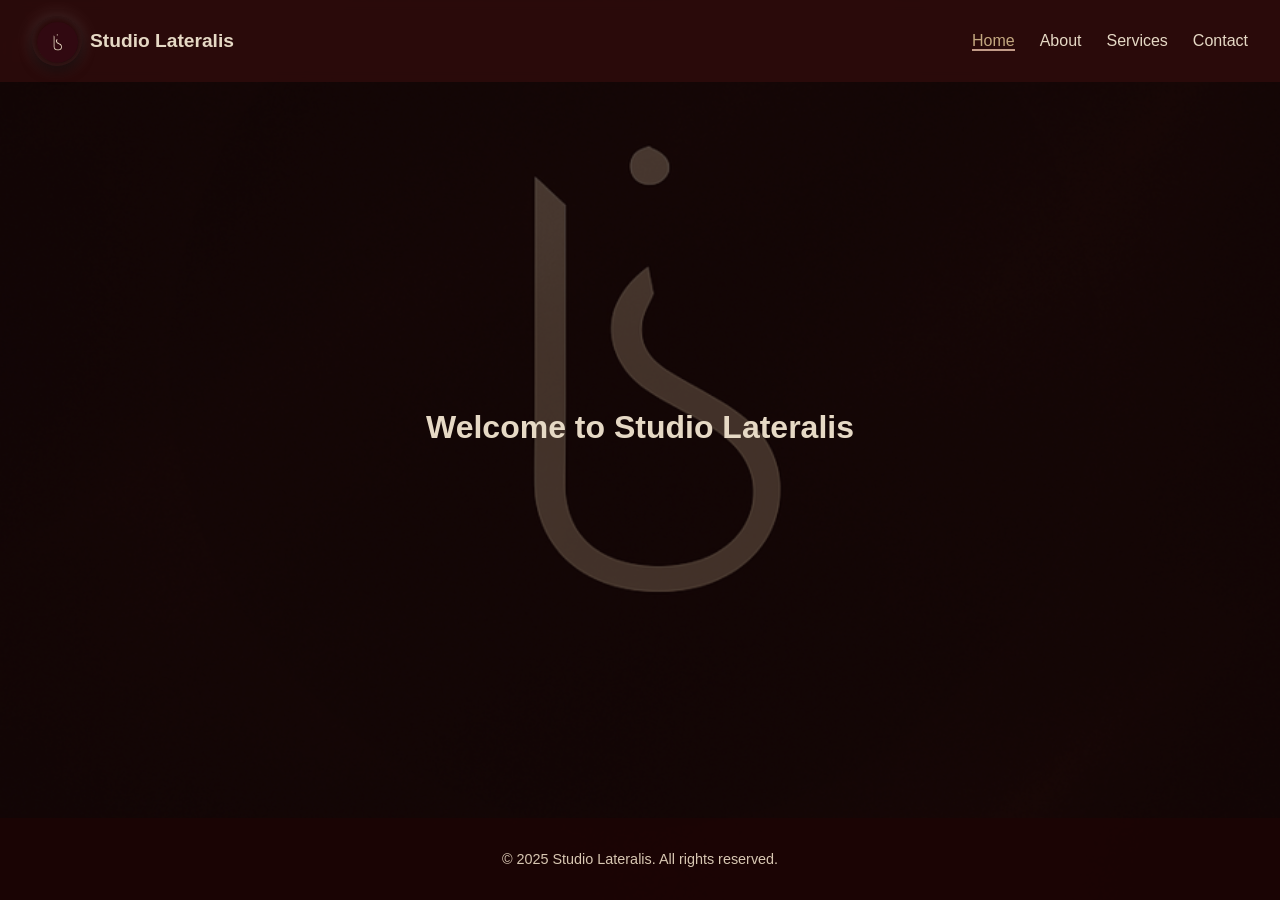
<file: index.html>
<!DOCTYPE html>
<html lang="en">
  <head>
    <meta charset="UTF-8" />
    <meta name="viewport" content="width=device-width, initial-scale=1.0" />
    <title>Studio Lateralis - Home</title>
    <link rel="stylesheet" href="/css/style.css" />
    <!-- Prevent caching of HTML -->
    <meta
      http-equiv="Cache-Control"
      content="no-cache, no-store, must-revalidate"
    />
    <meta http-equiv="Pragma" content="no-cache" />
    <meta http-equiv="Expires" content="0" />
  </head>
  <body>
    <header>
      <div class="logo-container">
        <img src="/images/logo_cropped.png" alt="Logo" class="logo" />
        <span class="brand-name">Studio Lateralis</span>
      </div>
      <nav>
        <ul>
          <li><a href="/" class="active">Home</a></li>
          <li><a href="/about/">About</a></li>
          <li><a href="/services/">Services</a></li>
          <li><a href="/contact/">Contact</a></li>
        </ul>
      </nav>
    </header>

    <main class="hero">
      <h1>Welcome to Studio Lateralis</h1>
    </main>

    <footer>
      <p>© 2025 Studio Lateralis. All rights reserved.</p>
    </footer>
    <script src="/js/main.js"></script>
  </body>
</html>
</file>
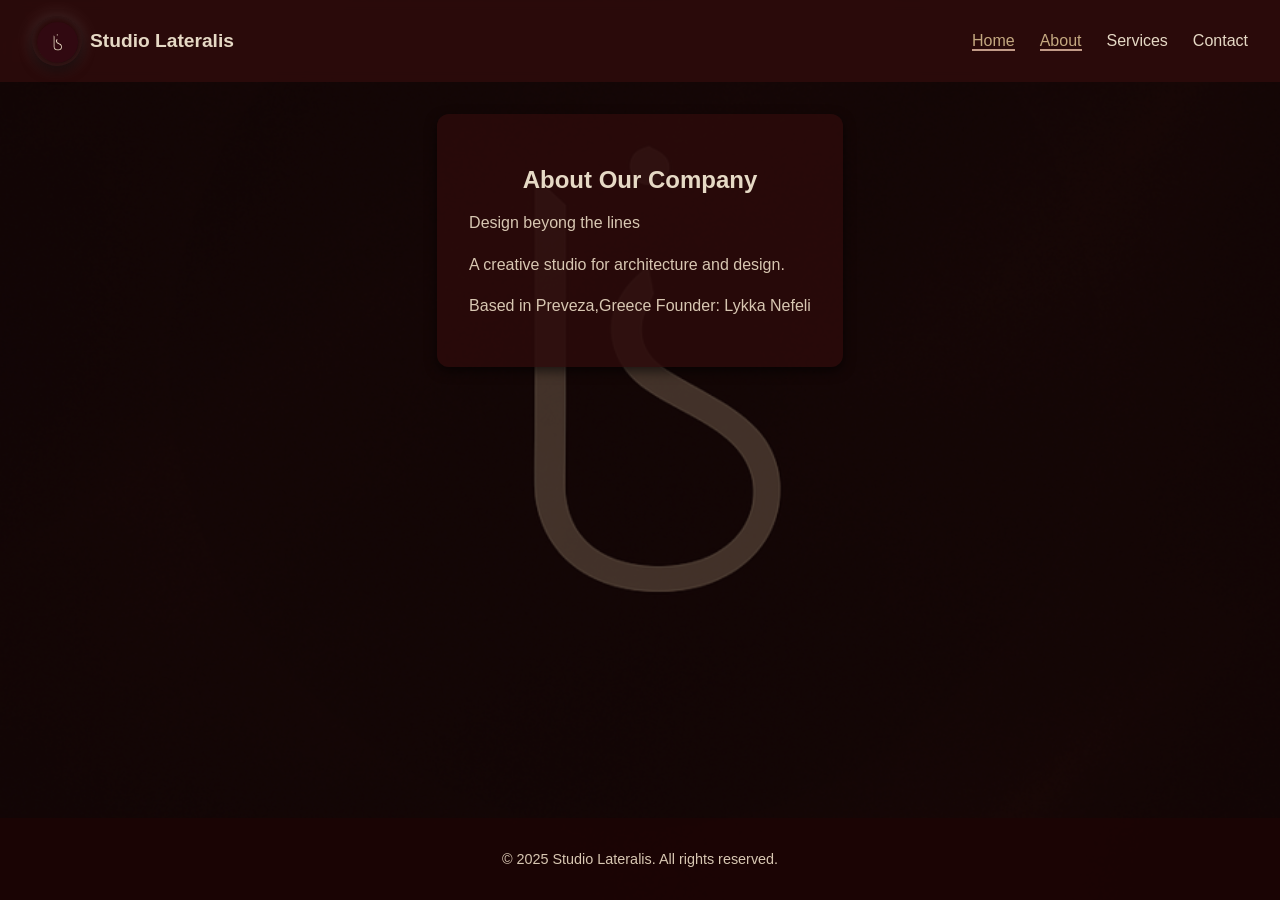
<file: about/index.html>
<!DOCTYPE html>
<html lang="en">
  <head>
    <meta charset="UTF-8" />
    <meta name="viewport" content="width=device-width, initial-scale=1.0" />
    <title>About Us - My Business</title>
    <link rel="stylesheet" href="/css/style.css" />
    <!-- Prevent caching of HTML -->
    <meta
      http-equiv="Cache-Control"
      content="no-cache, no-store, must-revalidate"
    />
    <meta http-equiv="Pragma" content="no-cache" />
    <meta http-equiv="Expires" content="0" />
  </head>
  <body>
    <header>
      <div class="logo-container">
        <img src="/images/logo_cropped.png" alt="Logo" class="logo" />
        <span class="brand-name">Studio Lateralis</span>
      </div>
      <nav>
        <ul>
          <li><a href="/">Home</a></li>
          <li><a href="/about/" class="active">About</a></li>
          <li><a href="/services/">Services</a></li>
          <li><a href="/contact/">Contact</a></li>
        </ul>
      </nav>
    </header>
    <main>
      <section class="container">
        <h2>About Our Company</h2>
        <p>Design beyong the lines</p>
        <p>A creative studio for architecture and design.</p>
        <p>Based in Preveza,Greece Founder: Lykka Nefeli</p>
      </section>
    </main>
    <footer>
      <p>© 2025 Studio Lateralis. All rights reserved.</p>
    </footer>

    <script src="/js/main.js"></script>
  </body>
</html>
</file>
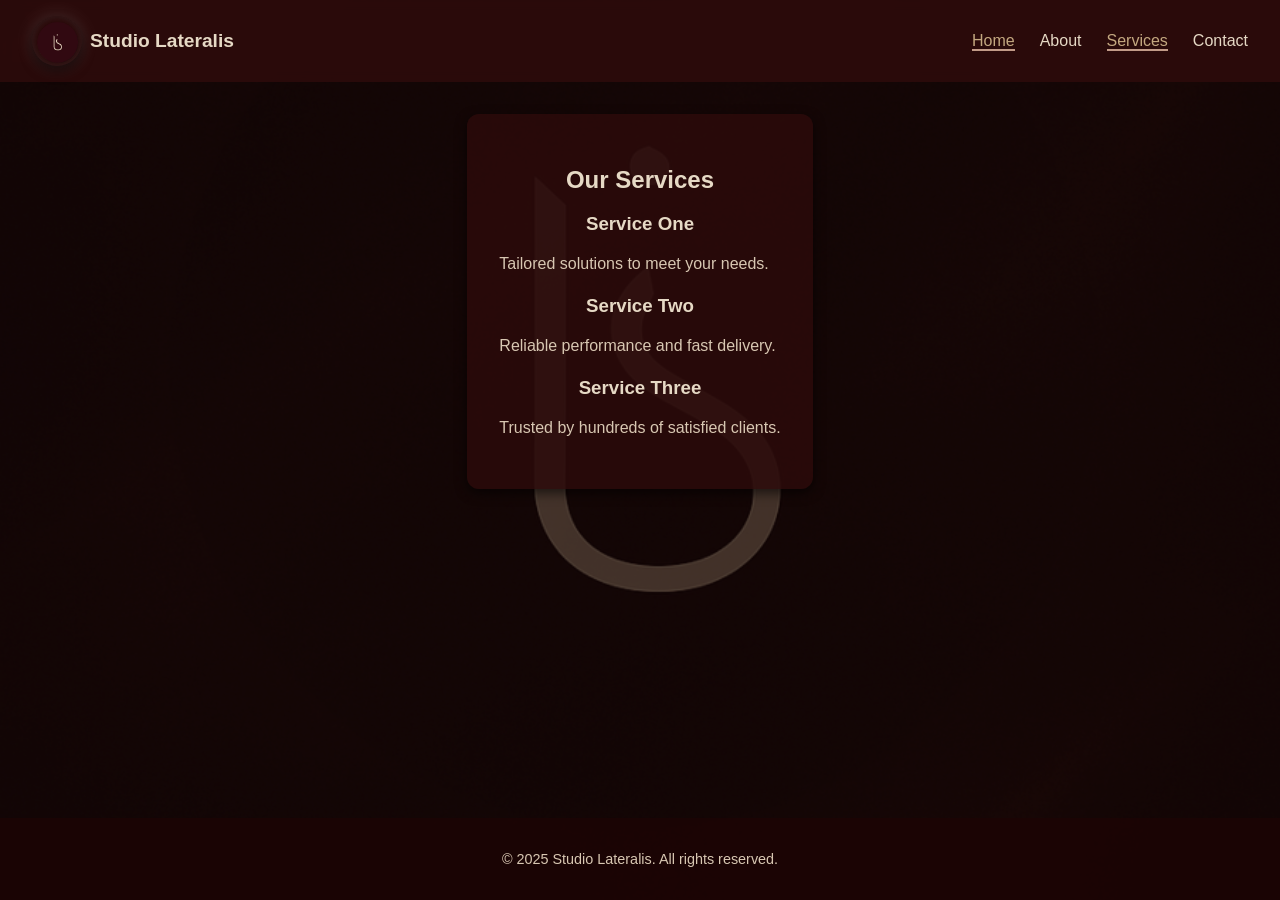
<file: services/index.html>
<!DOCTYPE html>
<html lang="en">
  <head>
    <meta charset="UTF-8" />
    <meta name="viewport" content="width=device-width, initial-scale=1.0" />
    <title>Services - My Business</title>
    <link rel="stylesheet" href="/css/style.css" />
    <!-- Prevent caching of HTML -->
    <meta
      http-equiv="Cache-Control"
      content="no-cache, no-store, must-revalidate"
    />
    <meta http-equiv="Pragma" content="no-cache" />
    <meta http-equiv="Expires" content="0" />
  </head>
  <body>
    <header>
      <div class="logo-container">
        <img src="/images/logo_cropped.png" alt="Logo" class="logo" />
        <span class="brand-name">Studio Lateralis</span>
      </div>
      <nav>
        <ul>
          <li><a href="/">Home</a></li>
          <li><a href="/about/">About</a></li>
          <li>
            <a href="/services/" class="active">Services</a>
          </li>
          <li><a href="/contact/">Contact</a></li>
        </ul>
      </nav>
    </header>
    <main>
      <section class="container">
        <h2>Our Services</h2>
        <div class="services-grid">
          <div class="service-card">
            <h3>Service One</h3>
            <p>Tailored solutions to meet your needs.</p>
          </div>
          <div class="service-card">
            <h3>Service Two</h3>
            <p>Reliable performance and fast delivery.</p>
          </div>
          <div class="service-card">
            <h3>Service Three</h3>
            <p>Trusted by hundreds of satisfied clients.</p>
          </div>
        </div>
      </section>
    </main>

    <footer>
      <p>© 2025 Studio Lateralis. All rights reserved.</p>
    </footer>

    <script src="/js/main.js"></script>
  </body>
</html>
</file>
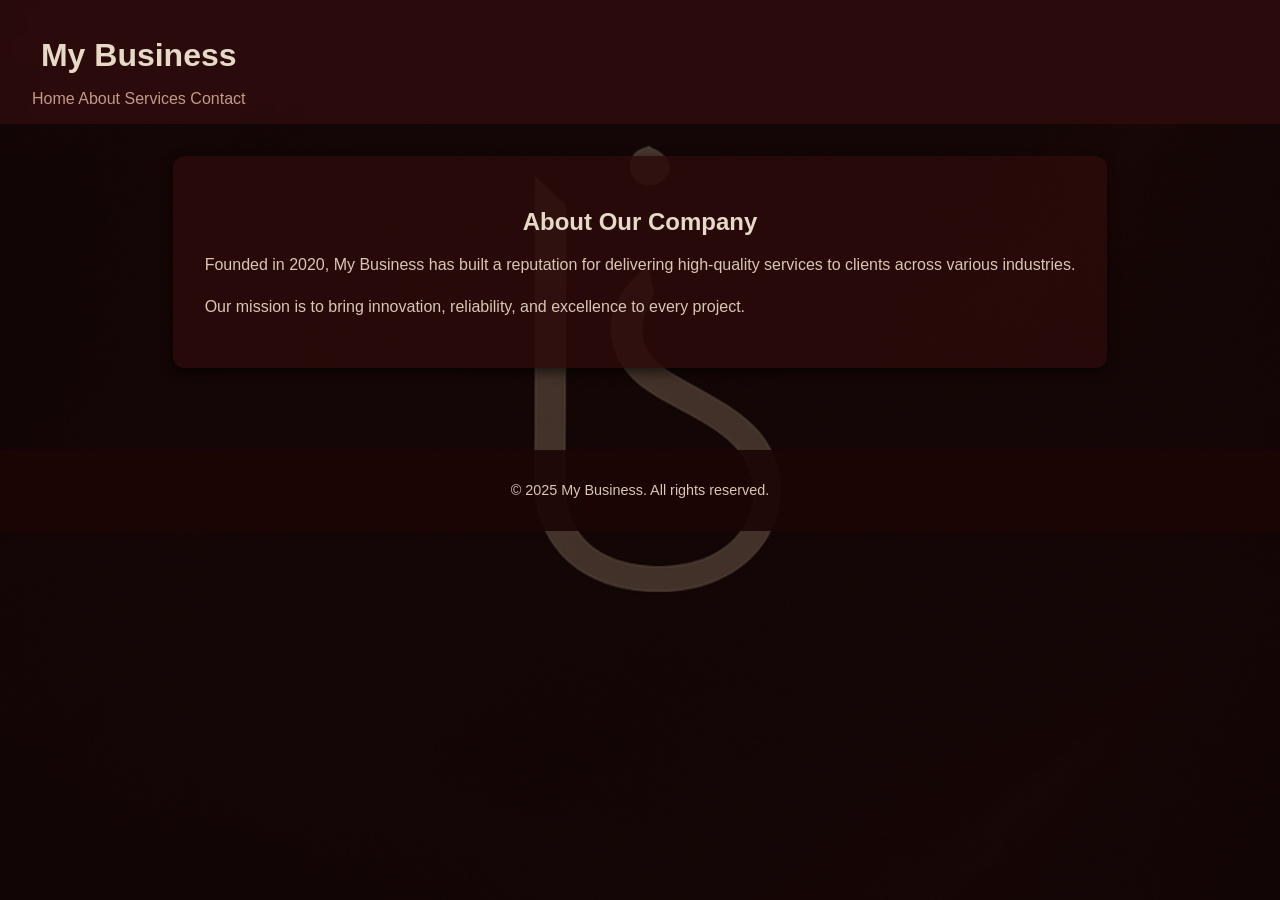
<file: about.html>
<!DOCTYPE html>
<html lang="en">
  <head>
    <meta charset="UTF-8" />
    <meta name="viewport" content="width=device-width, initial-scale=1.0" />
    <title>About Us - My Business</title>
    <link rel="stylesheet" href="css/style.css" />
  </head>
  <body>
    <header>
      <div class="container">
        <h1 class="logo">My Business</h1>
        <nav>
          <a href="index.html">Home</a>
          <a href="about.html" class="active">About</a>
          <a href="services.html">Services</a>
          <a href="contact.html">Contact</a>
        </nav>
      </div>
    </header>

    <section class="container">
      <h2>About Our Company</h2>
      <p>
        Founded in 2020, My Business has built a reputation for delivering
        high-quality services to clients across various industries.
      </p>
      <p>
        Our mission is to bring innovation, reliability, and excellence to every
        project.
      </p>
    </section>

    <footer>
      <p>&copy; 2025 My Business. All rights reserved.</p>
    </footer>

    <script src="js/main.js"></script>
  </body>
</html>
</file>
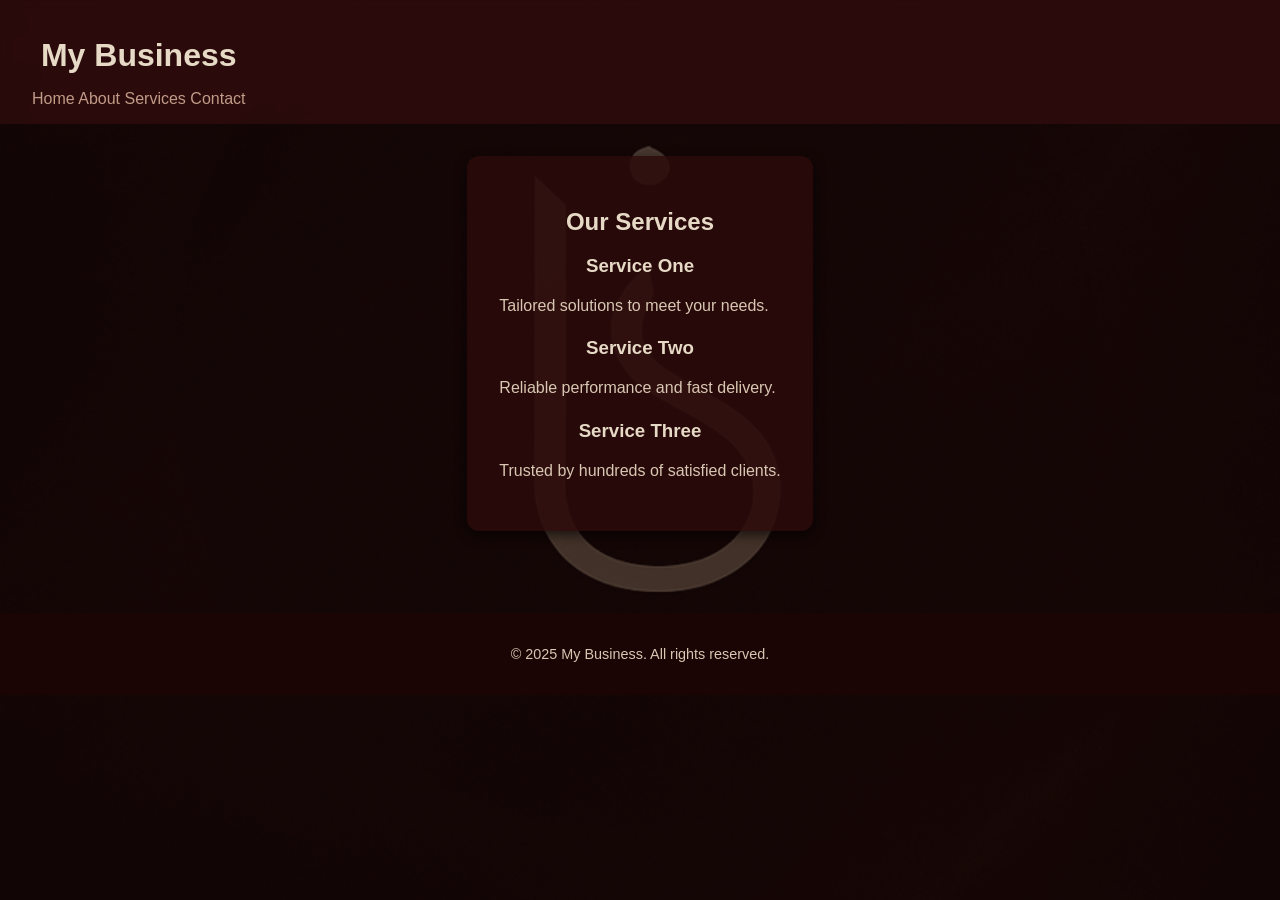
<file: services.html>
<!DOCTYPE html>
<html lang="en">
  <head>
    <meta charset="UTF-8" />
    <meta name="viewport" content="width=device-width, initial-scale=1.0" />
    <title>Services - My Business</title>
    <link rel="stylesheet" href="css/style.css" />
  </head>
  <body>
    <header>
      <div class="container">
        <h1 class="logo">My Business</h1>
        <nav>
          <a href="index.html">Home</a>
          <a href="about.html">About</a>
          <a href="services.html" class="active">Services</a>
          <a href="contact.html">Contact</a>
        </nav>
      </div>
    </header>

    <section class="container">
      <h2>Our Services</h2>
      <div class="services-grid">
        <div class="service-card">
          <h3>Service One</h3>
          <p>Tailored solutions to meet your needs.</p>
        </div>
        <div class="service-card">
          <h3>Service Two</h3>
          <p>Reliable performance and fast delivery.</p>
        </div>
        <div class="service-card">
          <h3>Service Three</h3>
          <p>Trusted by hundreds of satisfied clients.</p>
        </div>
      </div>
    </section>

    <footer>
      <p>&copy; 2025 My Business. All rights reserved.</p>
    </footer>

    <script src="js/main.js"></script>
  </body>
</html>
</file>
<file: css/style.css>
/* ===========================
   GLOBAL STYLES
=========================== */
/* Ensure page takes full height */
html, body {
  height: 100%;
  display: flex;
  flex-direction: column;
}

main {
  flex: 1;
  display: flex;
  flex-direction: column; /* optional, only if you need vertical layout */
}


/* Main grows to fill space */
main.hero {
  flex: 1;
  display: flex;
  justify-content: center;
  align-items: center;
  text-align: center;
}

/* Footer always sticks to bottom */
footer {
  text-align: center;
  padding: 15px;
  background: rgba(28, 5, 5, 0.85);
  color: #D8C7B2;
  font-size: 0.9rem;
}

body {
  margin: 0;
  font-family: Arial, sans-serif;
  background: url("../images/background_new.png") no-repeat center center fixed;
  background-size: cover;
  color: #E6D9C5;
}

/* Overlay for readability */
body::before {
  content: "";
  position: fixed;
  top: 0;
  left: 0;
  width: 100%;
  height: 100%;
  background: rgba(20, 5, 5, 0.75);
  z-index: -1;
}

/* ===========================
   HEADER & NAV
=========================== */
header {
  background: rgba(44, 11, 11, 0.95);
  padding: 1rem 2rem;
  display: flex;
  align-items: center;
  justify-content: space-between;
  backdrop-filter: blur(6px);
}

.logo-container {
  display: flex;
  align-items: center;
  gap: 0.5rem;
}

.logo-container img {
  height: 50px;
  width: 50px;
  border-radius: 50%;
  
  /* Uniform shadow and glow */
  box-shadow: 
    0 6px 12px rgba(0, 0, 0, 0.5),  /* soft shadow below */
    0 0 20px rgba(255, 255, 255, 0.15), /* uniform glow around */
    inset 0 0 10px rgba(255,255,255,0.1), /* inner soft highlight */
    inset 0 0 8px rgba(0,0,0,0.2);       /* inner depth */
  
  transition: transform 0.3s ease, box-shadow 0.3s ease;
}

/* Lift on hover with same uniform shadow */
.logo-container img:hover {
  transform: translateY(-4px) scale(1.07);
  box-shadow: 
    0 10px 18px rgba(0, 0, 0, 0.6),
    0 0 25px rgba(255, 255, 255, 0.2),
    inset 0 0 12px rgba(255,255,255,0.15),
    inset 0 0 10px rgba(0,0,0,0.25);
}




.brand-name {
  font-size: 1.2rem;
  font-weight: bold;
  color: #E6D9C5;
}

nav ul {
  list-style: none;
  margin: 0;
  padding: 0;
  display: flex;
  gap: 25px;
}

nav ul li a.active {
  color: #fff;
  border-bottom: 2px solid #C29B88; /* subtle underline */
}

nav ul li a {
  text-decoration: none;
  color: #E6D9C5;
  font-weight: 500;
  transition: color 0.3s ease;
}

nav ul li a:hover,
nav ul li a.active {
  color: #C4A880;
}

/* ===========================
   SECTIONS
=========================== */
section, .contact-card {
  background: rgba(44, 11, 11, 0.85);
  margin: 2rem auto;
  padding: 2rem;
  border-radius: 12px;
  max-width: 1000px;
  box-shadow: 0 4px 12px rgba(0,0,0,0.6);
}

/* ===========================
   TYPOGRAPHY
=========================== */
h1, h2, h3 {
  color: #E6D9C5;
  text-align: center;
  margin-bottom: 1rem;
}

p {
  color: #D8C7B2;
  line-height: 1.6;
}

a {
  color: #C29B88;
  text-decoration: none;
}

a:hover {
  text-decoration: underline;
}

/* ===========================
   BUTTONS
=========================== */
button, .btn {
  background: #800020;
  color: #E6D9C5;
  border: none;
  padding: 0.8rem 1.5rem;
  border-radius: 8px;
  cursor: pointer;
  transition: background 0.2s;
}

button:hover, .btn:hover {
  background: #A63232;
}

/* ===========================
   CONTACT FORM
=========================== */
.contact-card form label {
  display: block;
  margin-bottom: 0.3rem;
  font-weight: 500;
  color: #E6D9C5;
}

.contact-card form input,
.contact-card form textarea {
  width: 100%;
  padding: 0.75rem;
  margin-bottom: 1.2rem;
  border: 1px solid #C4A880;
  border-radius: 8px;
  background-color: #2C0B0B;
  color: #E6D9C5;
  font-size: 1rem;
}

.contact-card form input::placeholder,
.contact-card form textarea::placeholder {
  color: #cbbba7;
}

.contact-card form input:focus,
.contact-card form textarea:focus {
  border-color: #fff;
  outline: none;
}

.contact-card form button {
  background-color: #E6D9C5;
  color: #2C0B0B;
  font-weight: bold;
}

.contact-card form button:hover {
  background-color: #fff;
  color: #2C0B0B;
}

/* ===========================
   FOOTER
=========================== */
footer {
  margin-top: 50px;
  text-align: center;
  padding: 15px;
  background: rgba(28, 5, 5, 0.9);
  color: #D8C7B2;
  font-size: 0.9rem;
}

/* ===========================
   RESPONSIVE
=========================== */
@media (max-width: 600px) {
  header {
    flex-direction: column;
    align-items: flex-start;
  }

  nav ul {
    flex-wrap: wrap;
    gap: 1rem;
    margin-top: 0.5rem;
  }

  section, .contact-card {
    padding: 1.5rem;
  }
}
</file>
